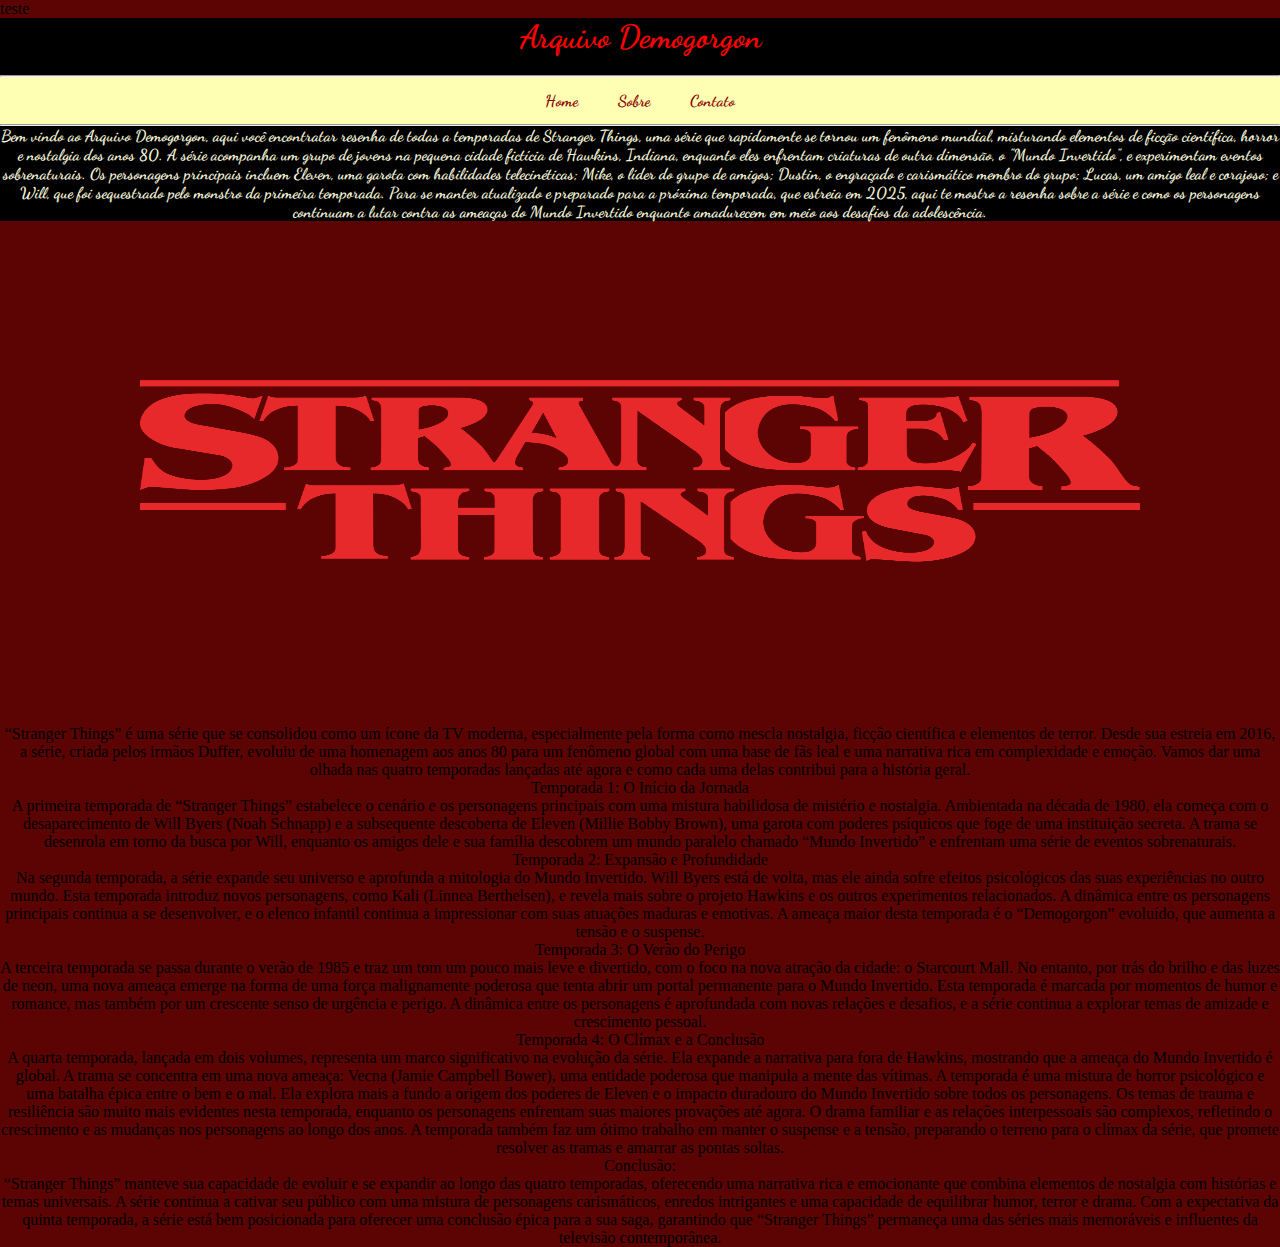
<file: index.html>
<!DOCTYPE html>
<html lang="pt-br">
<head>
    
    <link rel="stylesheet" href="style.css"

    <title>teste</title>
</head>
<body>
    <div class="titulo">

    <h1>Arquivo Demogorgon</h1>

  
<br>

<hr>

    <div class="menu-horizontal">

        <ul>
            <li><a href="index.html">Home</a></li>
            <li><a href="sobre.html">Sobre</a></li>
            <li><a href="contato.html">Contato</a></li>
        </ul>

    </div>
      
<hr>

    <div class="paragrafo">
    <p> Bem vindo ao Arquivo Demogorgon, aqui você encontratar resenha de todas a temporadas de Stranger Things, uma série que rapidamente se tornou um fenômeno mundial, misturando elementos de ficção científica, horror e nostalgia dos anos 80. A série acompanha um grupo de jovens na pequena cidade fictícia de Hawkins, Indiana, enquanto eles enfrentam criaturas de outra dimensão, o "Mundo Invertido", e experimentam eventos sobrenaturais. Os personagens principais incluem Eleven, uma garota com habilidades telecinéticas; Mike, o líder do grupo de amigos; Dustin, o engraçado e carismático membro do grupo; Lucas, um amigo leal e corajoso; e Will, que foi sequestrado pelo monstro da primeira temporada. Para se manter atualizado e preparado para a próxima temporada, que estreia em 2025, aqui te mostro a resenha sobre a série e como os personagens continuam a lutar contra as ameaças do Mundo Invertido enquanto amadurecem em meio aos desafios da adolescência.</p>
    </div>

</div>
<div class="img">
    <img src="home.png" width="1000" height="500">

<div class="resenha">
    <p>“Stranger Things” é uma série que se consolidou como um ícone da TV moderna, especialmente pela forma como mescla nostalgia, ficção científica e elementos de terror. Desde sua estreia em 2016, a série, criada pelos irmãos Duffer, evoluiu de uma homenagem aos anos 80 para um fenômeno global com uma base de fãs leal e uma narrativa rica em complexidade e emoção. Vamos dar uma olhada nas quatro temporadas lançadas até agora e como cada uma delas contribui para a história geral.
    
        <br>Temporada 1: O Início da Jornada<br>
        
        A primeira temporada de “Stranger Things” estabelece o cenário e os personagens principais com uma mistura habilidosa de mistério e nostalgia. Ambientada na década de 1980, ela começa com o desaparecimento de Will Byers (Noah Schnapp) e a subsequente descoberta de Eleven (Millie Bobby Brown), uma garota com poderes psíquicos que foge de uma instituição secreta. A trama se desenrola em torno da busca por Will, enquanto os amigos dele e sua família descobrem um mundo paralelo chamado “Mundo Invertido” e enfrentam uma série de eventos sobrenaturais.
        
        <br>Temporada 2: Expansão e Profundidade<br>
        
        Na segunda temporada, a série expande seu universo e aprofunda a mitologia do Mundo Invertido. Will Byers está de volta, mas ele ainda sofre efeitos psicológicos das suas experiências no outro mundo. Esta temporada introduz novos personagens, como Kali (Linnea Berthelsen), e revela mais sobre o projeto Hawkins e os outros experimentos relacionados. A dinâmica entre os personagens principais continua a se desenvolver, e o elenco infantil continua a impressionar com suas atuações maduras e emotivas. A ameaça maior desta temporada é o “Demogorgon” evoluído, que aumenta a tensão e o suspense.
        
        <br>Temporada 3: O Verão do Perigo<br>
        
        A terceira temporada se passa durante o verão de 1985 e traz um tom um pouco mais leve e divertido, com o foco na nova atração da cidade: o Starcourt Mall. No entanto, por trás do brilho e das luzes de neon, uma nova ameaça emerge na forma de uma força malignamente poderosa que tenta abrir um portal permanente para o Mundo Invertido. Esta temporada é marcada por momentos de humor e romance, mas também por um crescente senso de urgência e perigo. A dinâmica entre os personagens é aprofundada com novas relações e desafios, e a série continua a explorar temas de amizade e crescimento pessoal.
        
        <br>Temporada 4: O Clímax e a Conclusão<br>
        
        A quarta temporada, lançada em dois volumes, representa um marco significativo na evolução da série. Ela expande a narrativa para fora de Hawkins, mostrando que a ameaça do Mundo Invertido é global. A trama se concentra em uma nova ameaça: Vecna (Jamie Campbell Bower), uma entidade poderosa que manipula a mente das vítimas. A temporada é uma mistura de horror psicológico e uma batalha épica entre o bem e o mal. Ela explora mais a fundo a origem dos poderes de Eleven e o impacto duradouro do Mundo Invertido sobre todos os personagens.
        
        Os temas de trauma e resiliência são muito mais evidentes nesta temporada, enquanto os personagens enfrentam suas maiores provações até agora. O drama familiar e as relações interpessoais são complexos, refletindo o crescimento e as mudanças nos personagens ao longo dos anos. A temporada também faz um ótimo trabalho em manter o suspense e a tensão, preparando o terreno para o clímax da série, que promete resolver as tramas e amarrar as pontas soltas.
        
        <br>Conclusão:<br>
        
        “Stranger Things” manteve sua capacidade de evoluir e se expandir ao longo das quatro temporadas, oferecendo uma narrativa rica e emocionante que combina elementos de nostalgia com histórias e temas universais. A série continua a cativar seu público com uma mistura de personagens carismáticos, enredos intrigantes e uma capacidade de equilibrar humor, terror e drama. Com a expectativa da quinta temporada, a série está bem posicionada para oferecer uma conclusão épica para a sua saga, garantindo que “Stranger Things” permaneça uma das séries mais memoráveis e influentes da televisão contemporânea.</p>
    </div>
</div>

</body>
</html>
</file>
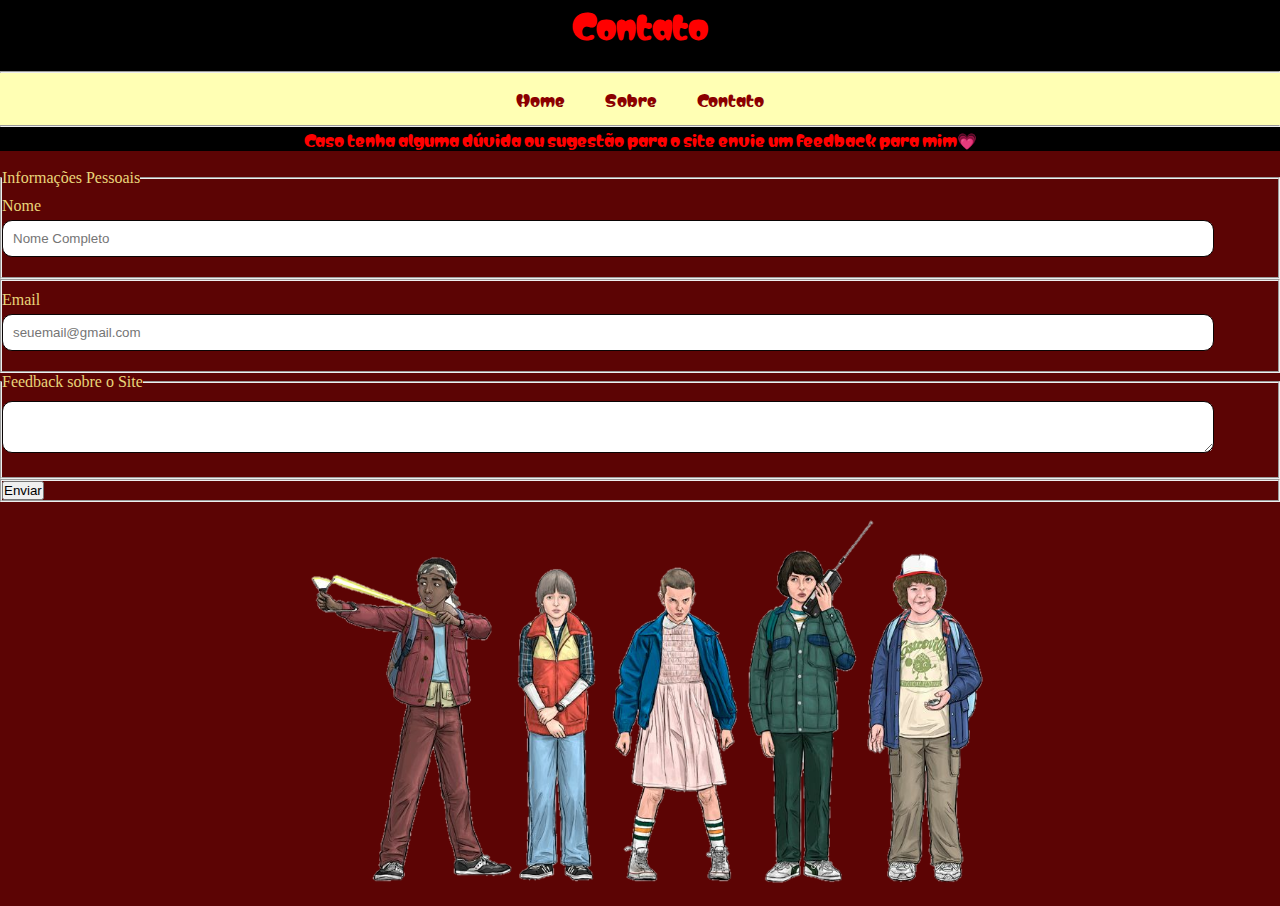
<file: contato.html>
<!DOCTYPE html>
<html lang="pt-br">
<head>
   
    <link rel="stylesheet" href="style.css">

    <title>Document</title>
</head>
<body>

    <div class="contato">
    <h1>Contato</h1>
    

<br>
<hr>
    <div class="menu-horizontal">

        <ul>
            <li><a href="index.html">Home</a></li>
            <li><a href="sobre.html">Sobre</a></li>
            <li><a href="contato.html">Contato</a></li>
        </ul>

    </div>
    <hr>

    <p>Caso tenha alguma dúvida ou sugestão para o site envie um feedback para mim💗</p>
    </div>


<div class="formulario">
    <form>

<br>

        <fieldset>

        <legend>Informações Pessoais</legend>
        <label for="nome">Nome</label>
        <input type="text" id="nome" placeholder="Nome Completo" required maxlength="100">

        </fieldset>

        <fieldset>

        <label for="email">Email</label>
        <input type="email" id="email" name="email" placeholder="seuemail@gmail.com" required maxlength="100">

        </fieldset>

        <fieldset>

        <legend>Feedback sobre o Site</legend>
        <label for="descrição"></label>
        <textarea name="descricao" id="descricao" placeholder="Conte-nos sobre você" required> </textarea>
    
        </fieldset>

        <fieldset>

        <button type="submit">Enviar</button>

        </fieldset>

    </form>

</div>

<div class="img3">
    <img src="stranger.jfif" width="700" height="400">
</div>

</body>
</html>
</file>
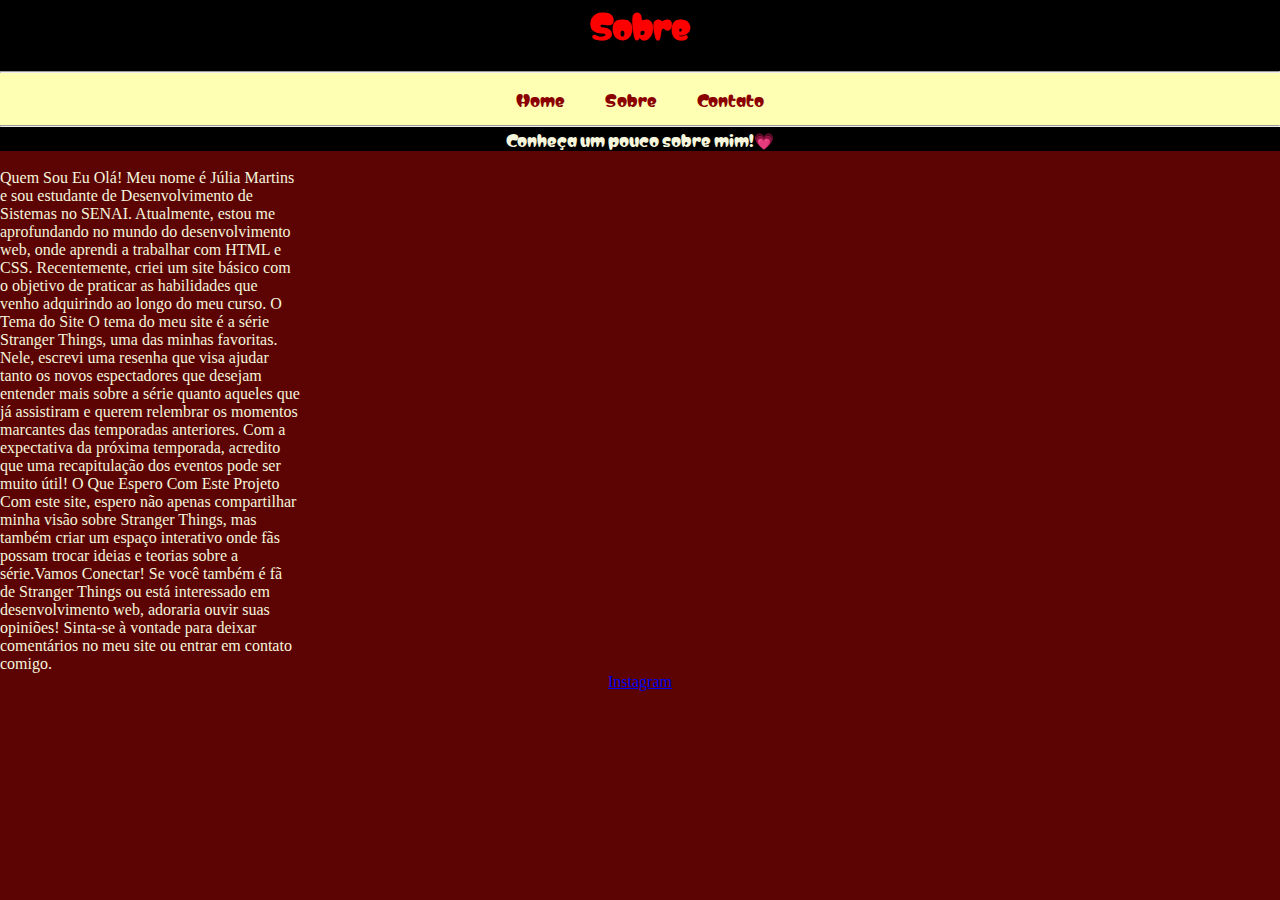
<file: sobre.html>
<!DOCTYPE html>
<html lang="pt-br">
<head>
    
    <link rel="stylesheet" href="style.css">

    <title>Document</title>
</head>
<body>
    <div class="sobre">
    <h1>Sobre</h1>
  
<br>
<hr>
    <div class="menu-horizontal">

        <ul>
            <li><a href="index.html">Home</a></li>
            <li><a href="sobre.html">Sobre</a></li>
            <li><a href="contato.html">Contato</a></li>
        </ul>

    </div>
<hr>

<div class="sobreeu">
    <p>Conheça um pouco sobre mim!💗</p>
</div>
</div>


<br>
<div class="sobremim">
    <p>Quem Sou Eu Olá! Meu nome é Júlia Martins e sou estudante de Desenvolvimento de Sistemas no SENAI.  Atualmente, estou me aprofundando no mundo do desenvolvimento web, onde aprendi a trabalhar com HTML e CSS. Recentemente, criei um site básico com o objetivo de praticar as habilidades que venho adquirindo ao longo do meu curso. O Tema do Site O tema do meu site é a série Stranger Things, uma das minhas favoritas. Nele, escrevi uma resenha que visa ajudar tanto os novos espectadores que desejam entender mais sobre a série quanto aqueles que já assistiram e querem relembrar os momentos marcantes das temporadas anteriores. Com a expectativa da próxima temporada, acredito que uma recapitulação dos eventos pode ser muito útil!  O Que Espero Com Este Projeto Com este site, espero não apenas compartilhar minha visão sobre Stranger Things,  mas também criar um espaço interativo onde fãs possam trocar ideias e teorias sobre a série.Vamos Conectar! Se você também é fã de Stranger Things ou está interessado em desenvolvimento web, adoraria ouvir suas opiniões! Sinta-se à vontade para deixar comentários no meu site ou entrar em contato comigo.</p>
</div>

<div class="insta">
<a href="https://www.instagram.com/jumart1ns_?igsh=MTF1NjhyaGthMmNobQ%3D%3D&utm_source=qr">Instagram</a>
</div>

</body>
</html>
</file>
<file: style.css>
@import url('https://fonts.googleapis.com/css2?family=Dancing+Script:wght@400..700&display=swap');

@import url('https://fonts.googleapis.com/css2?family=Matemasie&display=swap');


* {
margin: 0;
padding: 0;
box-sizing: border-box;
}


body {
background-color: rgb(92, 4, 4);
}

.menu-horizontal{
    background-color: rgb(255, 255, 180);
    overflow: hidden;
}

.menu-horizontal ul{
   list-style-type: none;
   margin: 0;
   padding: 0;
   display: flex;
   justify-content: center;
}


.menu-horizontal a {
    display: block;
    color: darkred;
    padding: 14px 20px;
    text-decoration: red;
    transition: back-color 0.3;
}

.menu-horizontal a:houver {
    background-color: black;
}

.titulo{
    background-color: rgb(0, 0, 0);
    font-weight: 700;
    text-align: center;
    color: rgb(255, 0, 0);
    font-family: "Dancing Script", cursive;
    font-optical-sizing: auto;
    font-style: normal;
    
}

.paragrafo{
    text-align: center;
    color: beige;
}

.img{
    text-align: center;
}

.formulario{
    color: rgb(233, 213, 122);
}

.contato{
    text-align: center;
    background-color: rgb(0, 0, 0);
    font-weight: 700;
    font-family: "Matemasie", sans-serif;
    font-weight: 400;
    font-style: normal;
    color: red;
}

.img3{
    text-align: center;
}

.form{
    max-width: 600px;
    margin: 20px auto;
    padding: 10px;
    background: red;
    border: 1px solid white;
    border-radius: 5px;   
}

form label { display: block; 
    margin: 10px 0 5px; 
} 
form input[type="text"], 
form input[type="email"], 

form textarea { 
    width: 95%; 
    padding: 10px; 
    margin-bottom: 20px; 
    border: 1px solid #0a0404; 
    border-radius: 10px; 
} 
form input[type="submit"] {
     background-color: #0a0404; 
     color: #fff; 
     padding: 10px 20px; 
     border: none; 
     border-radius: 5px; 
     cursor: pointer; 
} 
    form input[type="submit"]:hover {
     background-color: #269c3a; 

    }

.sobre{
    text-align: center;
    background-color: rgb(0, 0, 0);
    font-weight: 700;
    font-family: "Matemasie", sans-serif;
    font-weight: 400;
    font-style: normal;
    color: red;
}

.sobreeu{
    text-align: center;
    color: beige;
}


.insta{
    text-align: center;
}

ul li a:hover{
    color: #000;

}

.sobremim{
 
    color: beige;
    width: 300px;
}
</file>
